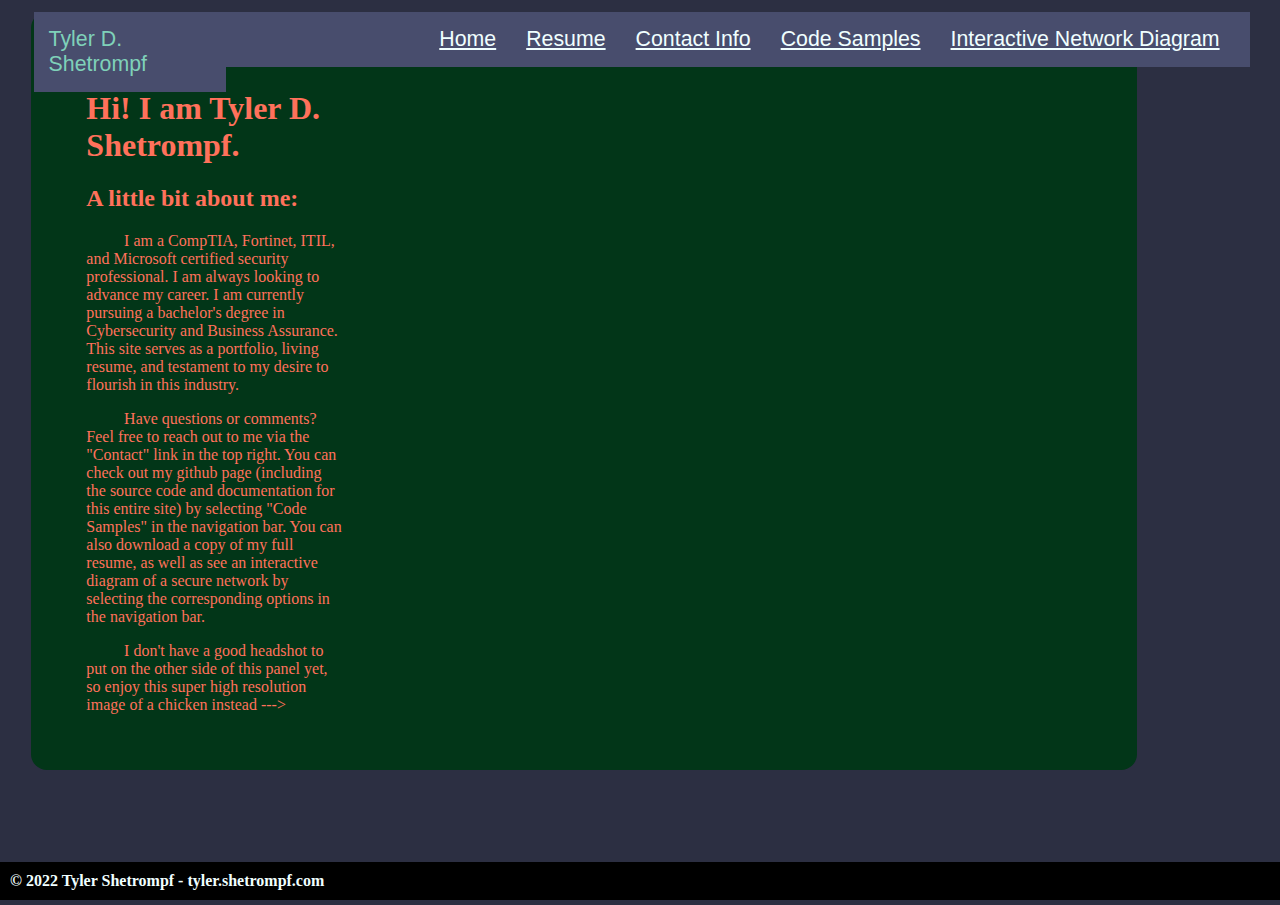
<file: html/index.html>
<!DOCTYPE html>
<html lang="en"> 

<head> 

    <meta charset="utf-8"> 
    <title>TDS Portfolio </title> 
    <link rel="stylesheet" type="text/css" href="/style/style.css" media="screen" />

</head>

<body>

    <div class="header">
        
        <div id="headerL"><p>Tyler D. Shetrompf</p></div>
        
        <div id="headerR">
            
            <ul>

                <li><a href="/network.html">Interactive Network Diagram</a></li>
                <li><a href="https://github.com/SteamChickenMan/Tyler.Shetromp.Com">Code Samples</a></li>
                <li><a href="/comingsoon.html">Contact Info</a></li>
                <li><a href="/resources/Resume-IncidentManager.pdf">Resume</a></li>
                <li><a href="/">Home</a></li>

            </ul>
        
        </div>
    </div>

    <div class="wrappertop">
            

            <div class="top">

                <h1>Hi! I am Tyler D. Shetrompf.</h1>
                <h2>A little bit about me:</h2>

                <p>I am a CompTIA, Fortinet, ITIL, and Microsoft certified security professional. I am always looking to advance my career. I am currently pursuing a bachelor's degree in Cybersecurity and Business Assurance. This site serves as a portfolio, living resume, and testament to my desire to flourish in this industry.</p>

                <p>Have questions or comments? Feel free to reach out to me via the "Contact" link in the top right. You can check out my github page (including the source code and documentation for this entire site) by selecting "Code Samples" in the navigation bar. You can also download a copy of my full resume, as well as see an interactive diagram of a secure network by selecting the corresponding options in the navigation bar.</p>

                <p> I don't have a good headshot to put on the other side of this panel yet, so enjoy this super high resolution image of a chicken instead ---> </p>
            
            </div>

            <div class="topB">
                <br>
            </div>
<!--
            <div class="topR">
                <img src="https://th.bing.com/th/id/R.525497e97e20666a9a85637d5b37d566?rik=u0y7AZBiS%2flGDQ&riu=http%3a%2f%2fwallpapersdsc.net%2fwp-content%2fuploads%2f2016%2f10%2fChicken-Photos.jpg&ehk=MITcRAtrBxY1KHIce0w1WcsSTu%2fX7zKx31cd%2fWAfWp8%3d&risl=&pid=ImgRaw&r=0" alt="Just a chicken.">
            </div>

            <div class="botL">

            </div>

            <div class="botR">

            </div>
        -->
    </div>

</body>
<footer><strong>&copy; 2022 Tyler Shetrompf - tyler.shetrompf.com</strong></footer>
</html>
</file>
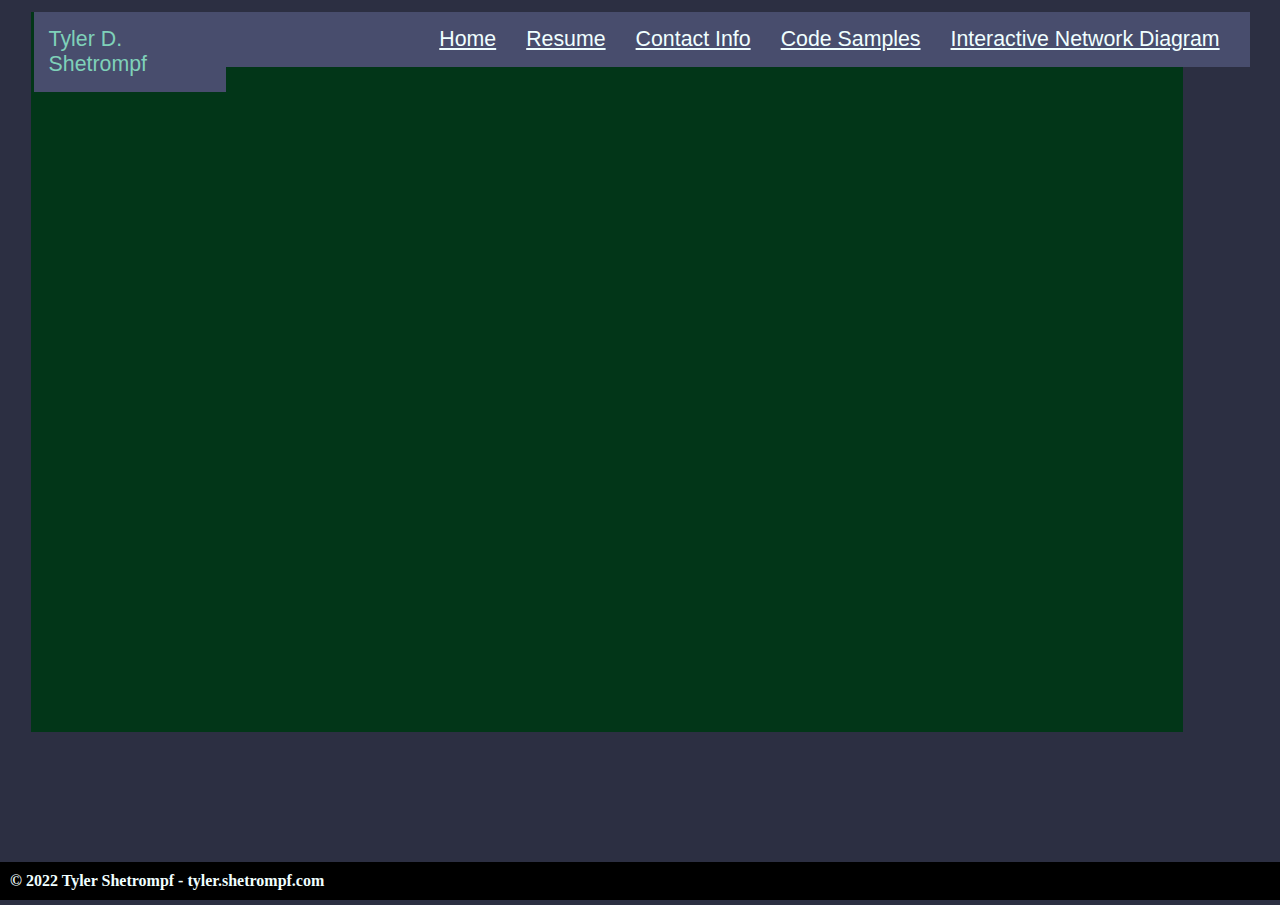
<file: network.html>
<!DOCTYPE html>
<html lang="en"> 

<head> 

    <meta charset="utf-8"> 
    <title>TDS Portfolio </title> 
    <link rel="stylesheet" type="text/css" href="/style/style.css" media="screen" />
    <link rel="stylesheet" type="text/css" href="/style/network.css" media="screen" />

</head>

<body>

    <div class="header">
        
        <div id="headerL"><p>Tyler D. Shetrompf</p></div>
        
        <div id="headerR">
            
            <ul>

                <li><a href="/comingsoon.html">Interactive Network Diagram</a></li>
                <li><a href="https://github.com/SteamChickenMan/Tyler.Shetromp.Com">Code Samples</a></li>
                <li><a href="/comingsoon.html">Contact Info</a></li>
                <li><a href="/resources/Resume-IncidentManager.pdf">Resume</a></li>
                <li><a href="/">Home</a></li>

            </ul>
        
        </div>
    </div>

    <div class="ndiag">
        <iframe frameborder="0" style="width:100%;height:611px;" src="https://viewer.diagrams.net/?tags=%7B%7D&highlight=023618&layers=1&nav=1&title=network.drawio#R7VnbcuMoEP0aP65KQhc7j77OpMq7lS3vZfLkwhKRSJDQIuRLvn4bGdmScbzOjmNPqiapOHBoEOrDaRrccYfp%2BovAefIrjwjrIDtad9xRByGn6%2Ffgn0I2GnG6GokFjTS2B2b0lWjQ1mhJI1K0DCXnTNK8DYY8y0goWxgWgq%2FaZk%2BctZ%2Ba45gYwCzEzET%2FppFMtmjPt%2Ff4V0LjpH6yY%2BuWFNfGGigSHPFVA3LHHXcoOJfbUroeEqa8V%2Ftl22%2FyRutuYoJk8pwOI%2Bfrt9d79vz8T%2F7X84BvvgSj8BdPz01u6hcmEby%2FrnIhEx7zDLPxHh0IXmYRUaPaUNvbTDnPAXQAfCZSbjSZuJQcoESmTLfChMXmm%2Bpv%2BXX1UQ9XVUbrVm3TrD0QQVMiidBgIbGQfcW0mnBOshqbUMa0zfYl1Zu96TsNFbwUITnhsHoNYhETecLO3TEM2iAcZiw20E8QhiVdtueB9RqNd3Z7GqGgmXwHq%2F5PVj%2BGVXRLVvW4S8xK%2FaT%2BaymIgn6DWaOAwdQHCwGlWJX6jIH7kN2fTtXQGXgX%2BGwVD1bJkghJIfZN8YKwB15QSTl4frTgUvK0TXdt22c0VjZSLZMB1rWQZBWZQJrgL2TIGVfUZjxTa%2B0JSKyhDnJtezCeIGWc4FxNJV3HajuxsHo%2Fa0FfJWYv84KIJQ3VZqCpV1Mg69Pkm2TpDm5Xx%2BV6Z%2FJ0fbUP87tgnjRDfA1enmDbYOQaul1TuZVtz%2FZ1%2FbHRtpetqmwalUPR%2Ft8IcGWxozPF3r2l2JEp9hyHiVL7DHRAhKn3h3LBaHj%2F4BxpEnSJJanaPoXmQ57m5Xa0nFfxaryE4Qs9kQvoHwVt%2FSPf1L9%2FRP6e%2F0GM391W%2FI7%2FfeK%2FsojdzyBi1xDx7PfpGQpGJxSMfipYd%2FBd58dScGDQfV9lWio5O5Q2Y3CCJQ3vhYyXMPhglVBJZhDrFbgCh7YJvETmcxD5%2FCN%2Bc9ARx%2FU%2BKvHp3Tb0vSPw7TMc7w61chzL3uU8P%2FBBp3tm2AxuGTa7ho4mVJAVVj3fOuR4HgRbG1hQv1A6kQzVXaqH1HZuo3wk%2FP5nHzOxoml1tdRcchoa0TQGxzC6gM8QAsEc%2BIYiBIoVFy80U631K89tNHdQbw1%2FVq5avl%2F%2Fvbb%2Bdyehhv5715S%2FY%2B5pV9D%2Fta8Yzr1juKn0HPOS4Q%2Fw94lcxTW4q7b7amL%2BoOOPVH5R5Nu72Se6VpQ1aTBzj%2FqeVBEQ4SLZkVwr6piMQCmURHNJGClooXSl8485zhQsUgqLQzVABC7UQpkPa4sVlcl8m5NZxTK%2BzC7rHOyywZFdNkCWZzd%2FAlN1b9lcnvqb3wW3Lw2su8%2BwoTrnHkRuK2vzJPLISxjqzwLUYIp7t49OzCupzybvy0k68AxJW4Ehas%2B3jsnYsXotGXvvphqq%2B2%2BLqrbGl27u%2BF8%3D"></iframe>
    </div>

</body>
<footer><strong>&copy; 2022 Tyler Shetrompf - tyler.shetrompf.com</strong></footer>
</html>
</file>
<file: style/style.css>
@import url(/style/header.css);
@import url(/style/body.css);
@import url(/style/footer.css);
@import url(/style/mid.css);
</file>
<file: style/network.css>
.ndiag{

    margin-left: 2%;
    margin-right: 2%;
    margin-top: 1%;
    background-color: #023618;

    width: 90vw;
    height: 80vh;

}
</file>
